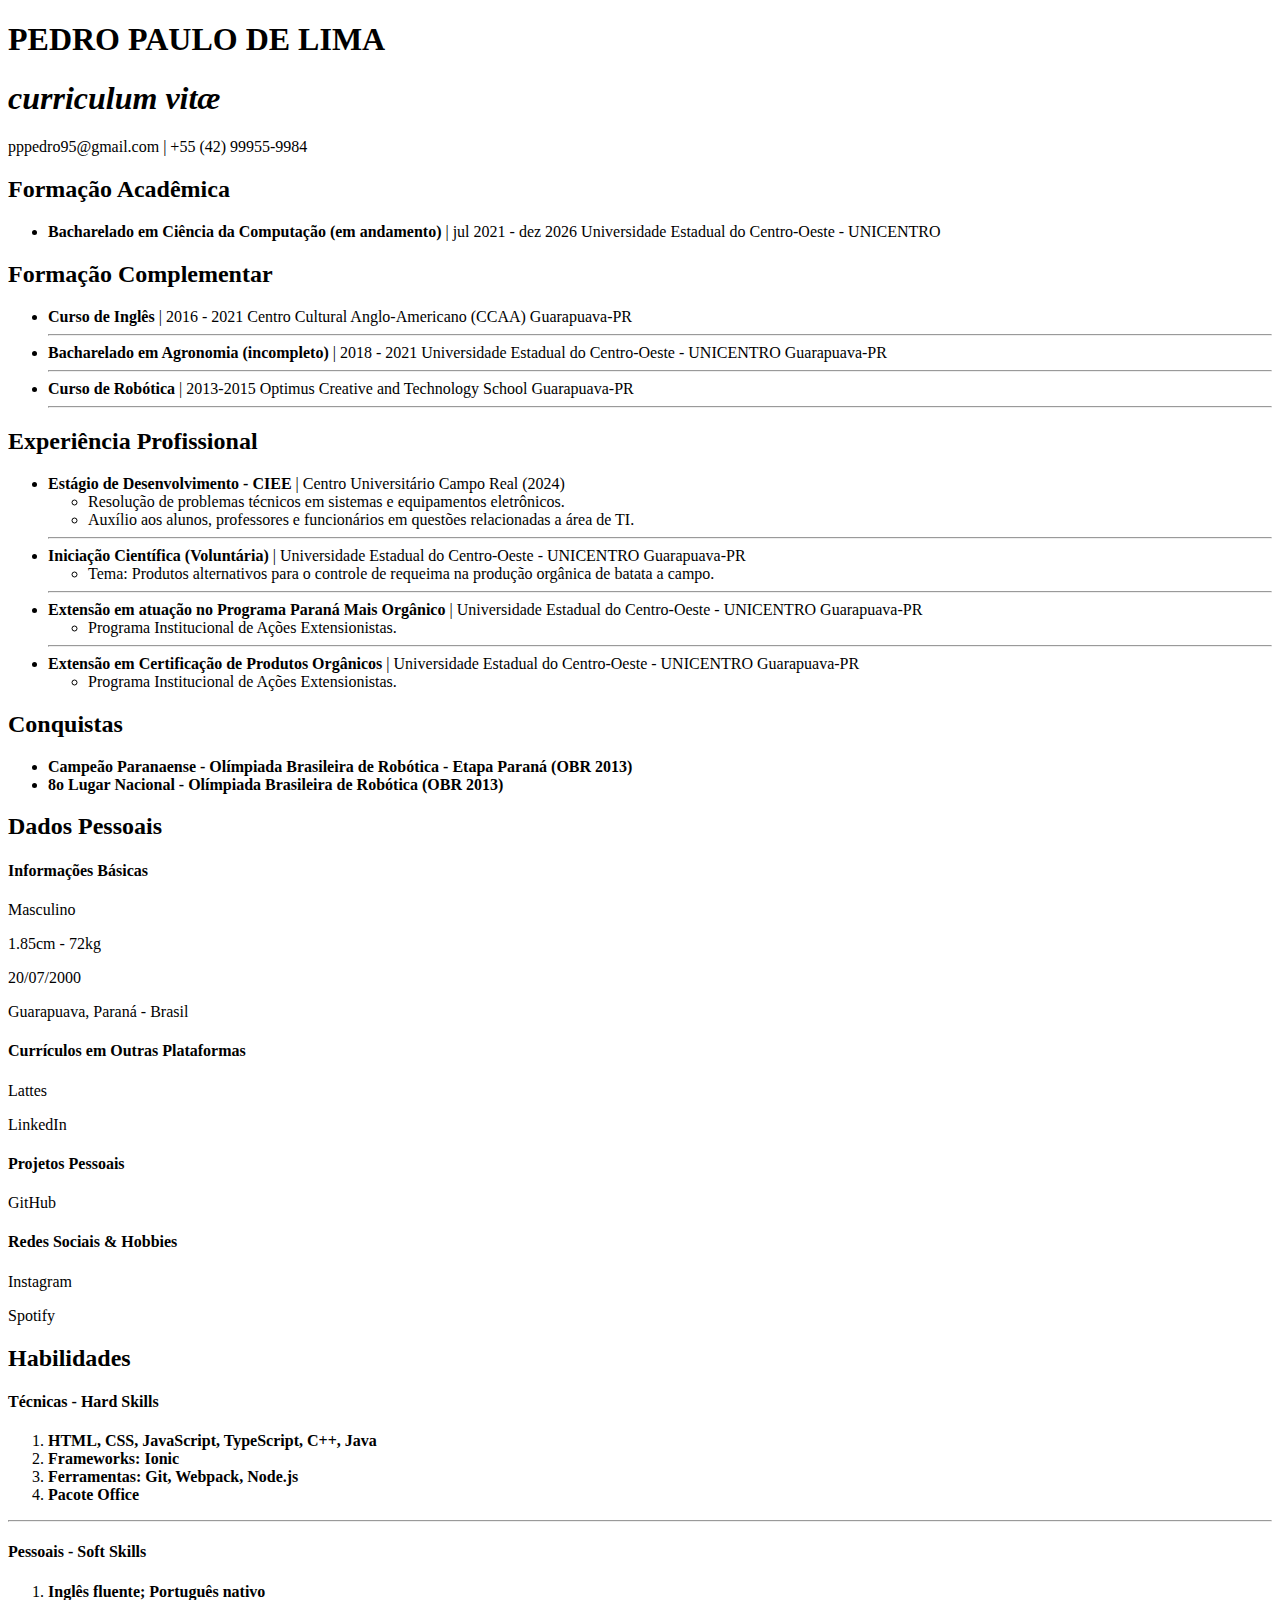
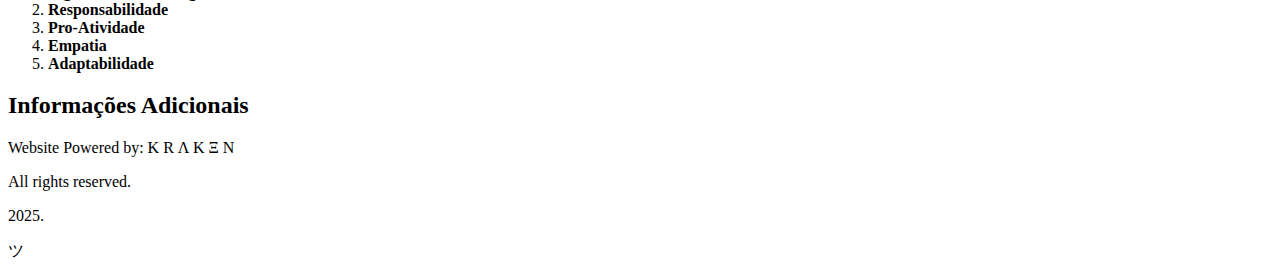
<file: versao1.html>
<!DOCTYPE html>
<html lang="pt-br">
    <head>
        <meta charset="UTF-8">
        <title>CURRÍCULO VERSÃO 1</title>
    </head>

    <header>
        <h1><b>PEDRO PAULO DE LIMA</b></h1>

        <h1><i>curriculum vitæ</i></h1>

        <p>pppedro95@gmail.com | +55 (42) 99955-9984</p>
    </header>

    <body>

    <main>

    <section>
        <h2>Formação Acadêmica</h2>
        <ul>
            <li><strong>Bacharelado em Ciência da Computação (em andamento)</strong> | jul 2021 - dez 2026
                Universidade Estadual do Centro-Oeste - UNICENTRO</li>
        </ul>
    </section>

    <section>
        <h2>Formação Complementar</h2>
        <ul>
            <li><strong>Curso de Inglês</strong> | 2016 - 2021
                        Centro Cultural Anglo-Americano (CCAA)
                        Guarapuava-PR</li>
                         <hr>
            <li><strong>Bacharelado em Agronomia (incompleto)</strong> | 2018 - 2021
                        Universidade Estadual do Centro-Oeste - UNICENTRO
                        Guarapuava-PR</li>
                         <hr>
            <li><strong>Curso de Robótica</strong> | 2013-2015
                        Optimus Creative and Technology School
                        Guarapuava-PR</li>
                         <hr>
        </ul>
    </section>

    <section>
        <h2>Experiência Profissional</h2>
        <ul>
            <li><strong>Estágio de Desenvolvimento - CIEE</strong>
                | Centro Universitário Campo Real (2024)
                <ul>
                    <li>Resolução de problemas técnicos em sistemas e equipamentos eletrônicos.</li>
                    <li>Auxílio aos alunos, professores e funcionários em questões relacionadas a área de TI.</li>
                </ul>
            </li>
             <hr>
            <li><strong>Iniciação Científica (Voluntária)</strong>
                | Universidade Estadual do Centro-Oeste - UNICENTRO
                Guarapuava-PR
                <ul>
                    <li>Tema: Produtos alternativos para o controle de requeima na produção orgânica de batata a campo.</li>
                </ul>
            </li>
             <hr>
            <li><strong>Extensão em atuação no Programa Paraná Mais Orgânico</strong>
                | Universidade Estadual do Centro-Oeste - UNICENTRO
                Guarapuava-PR
                <ul>
                    <li>Programa Institucional de Ações Extensionistas.</li>
                </ul>
            </li>
            <hr>
            <li><strong>Extensão em Certificação de Produtos Orgânicos</strong>
                | Universidade Estadual do Centro-Oeste - UNICENTRO
                Guarapuava-PR
                <ul>
                    <li>Programa Institucional de Ações Extensionistas.</li>
                </ul>
            </li>
        </ul>
    </section>
    <section>
        <h2>Conquistas</h2>
        <ul>
            <li><strong>Campeão Paranaense - Olímpiada Brasileira de Robótica - Etapa Paraná (OBR 2013)</strong></li>
            <li><strong>8o Lugar Nacional - Olímpiada Brasileira de Robótica (OBR 2013)</strong></li>
        </ul>
    </section>
</main>

    <aside>
        <section>
        <h2>Dados Pessoais</h2>
        <h4>Informações Básicas</h4>
        <p>Masculino</p>
        <p>1.85cm - 72kg</p>
        <p>20/07/2000</p>
        <p>Guarapuava, Paraná - Brasil</p>
        <h4>Currículos em Outras Plataformas</h4>
        <p>Lattes</p>
        <p>LinkedIn</p>
        <h4>Projetos Pessoais</h4>
        <p>GitHub</p>
        <h4>Redes Sociais & Hobbies</h4>
        <p>Instagram</p>
        <p>Spotify</p>
    </section> 

    <section>
        <h2>Habilidades</h2>
        <h4><strong>Técnicas - Hard Skills</strong></h4>
        <ol>
            <li><b>HTML, CSS, JavaScript, TypeScript, C++, Java</b></li>
            <li><b>Frameworks: Ionic</b></li>
            <li><b>Ferramentas: Git, Webpack, Node.js</b></li>
            <li><b>Pacote Office</b></li>
        </ol>
    </section>

    <hr>

    <section>
        <h4><strong>Pessoais - Soft Skills</strong></h4>
        <ol>
            <li><b>Inglês fluente; Português nativo</b></li>
            <li><b>Responsabilidade</b></li>
            <li><b>Pro-Atividade</b></li>
            <li><b>Empatia</b></li>
            <li><b>Adaptabilidade</b></li>
        </ol>
    </section>
</aside>
<footer>
    <section>
        <h2>Informações Adicionais</h2>
        <p>Website Powered by: K R Λ K Ξ N</p>
        <p>All rights reserved.</p>
        <p>2025.</p>
        <p>ツ</p>
    </section> 
</footer>
</body>
</html>
</file>
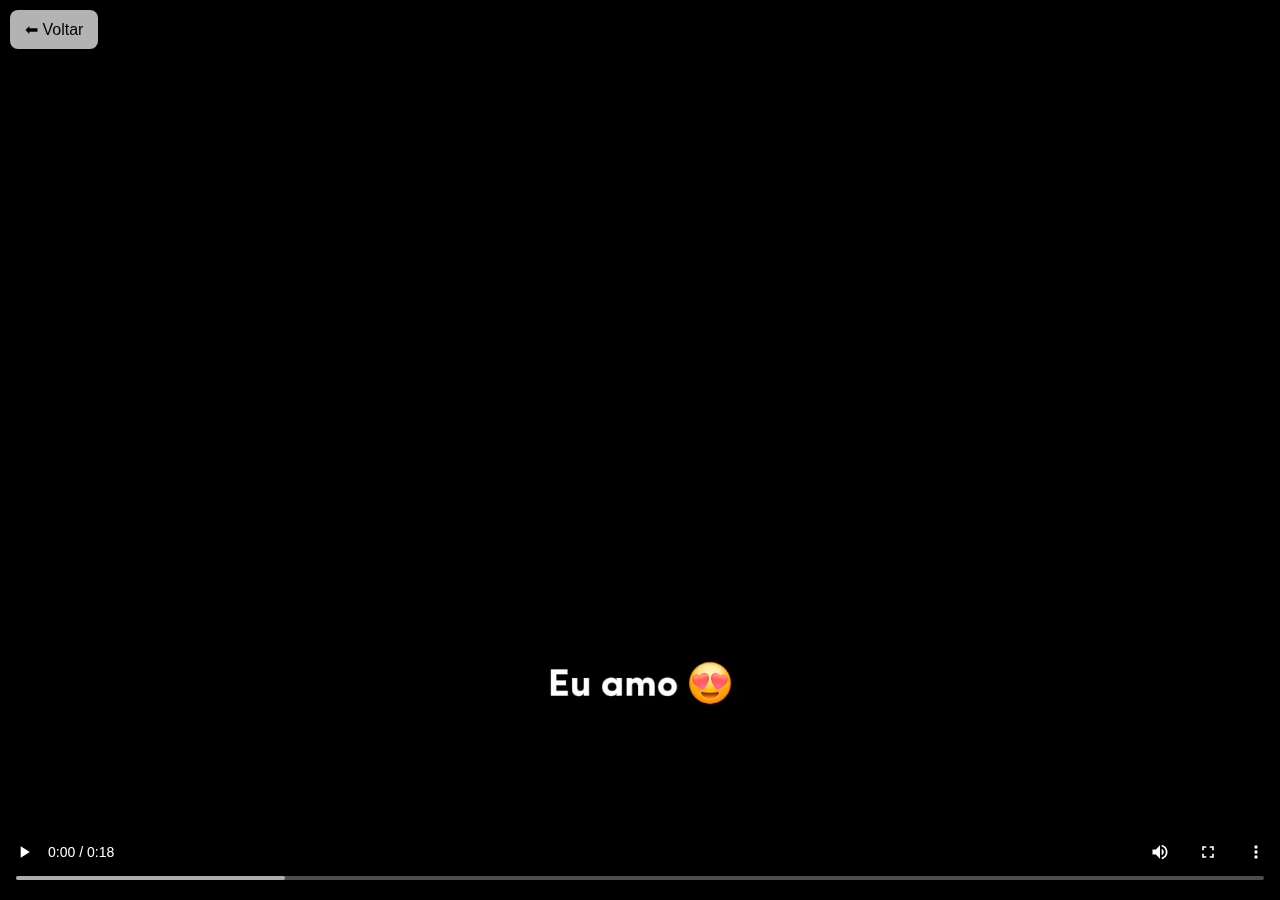
<file: video.html>
<!DOCTYPE html>
<html lang="pt-br">
<head>
  <meta charset="UTF-8">
  <meta name="viewport" content="width=device-width, initial-scale=1.0">
  <title>BILU TETEIA</title>
  <style>
    body {
      margin: 0;
      padding: 0;
      background: black;
      display: flex;
      justify-content: center;
      align-items: center;
      height: 100vh;
    }

    video {
      width: 100%;
      height: auto;
      max-height: 100vh;
      object-fit: contain;
    }

    /* Botão de voltar */
    .back-btn {
      position: absolute;
      top: 10px;
      left: 10px;
      background: rgba(255, 255, 255, 0.7);
      border: none;
      padding: 10px 15px;
      font-size: 16px;
      cursor: pointer;
      border-radius: 8px;
    }

    .back-btn:hover {
      background: rgba(255, 255, 255, 0.9);
    }
  </style>
</head>
<body>
  <button class="back-btn" onclick="window.location.href='index.html'">⬅ Voltar</button>

  <video controls autoplay playsinline>
    <source src="videos/aiai.mp4" type="video/mp4">
    <source src="videos/aiai.ogg" type="video/ogg">
    Seu navegador não suporta vídeo.
  </video>
</body>
</html>
</file>
